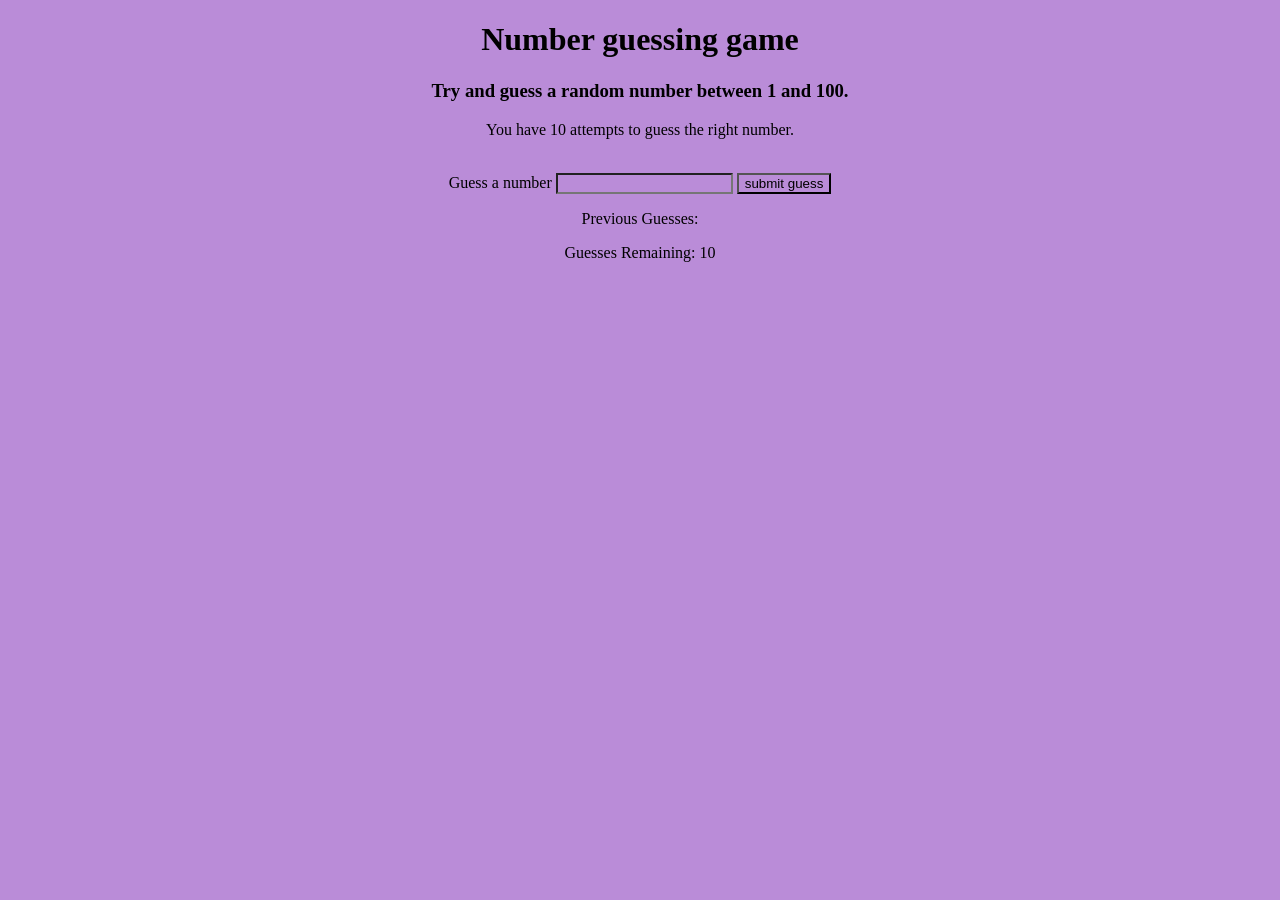
<file: gassing number/index.html>
<!DOCTYPE html>
<html lang="en">
<head>
    <meta charset="UTF-8">
    <meta name="viewport" content="width=device-width, initial-scale=1.0">
    <title>Find The number</title>
    <link rel="stylesheet" href="style.css">
</head>
<body style="background-color: rgb(188, 128, 212);">
  <div id="wrapper">
    <h1> Number guessing game</h1>
    <h3>Try and guess a random number between 1 and 100.</h3>
    <p>You have 10 attempts to guess the right number.</p>
   </br>
      <form class="form">
        <label2 for="guessField" id="guess">Guess a number</label2>
        <input type="text" id="guessField" class="guessField">
        <input type="submit" id="subt" value="submit guess" class="guessSubmit">
      </form>

      <div class="resultParas">
        <p> Previous Guesses: <span class="guesses"></span></p>
        <p> Guesses Remaining:<span class="lastresult"> 10</span></p>
        <p class="lowOrHi"></p>
       </div>
  </div>
</body>
<script src="scrept.js"></script>
</html>
</file>
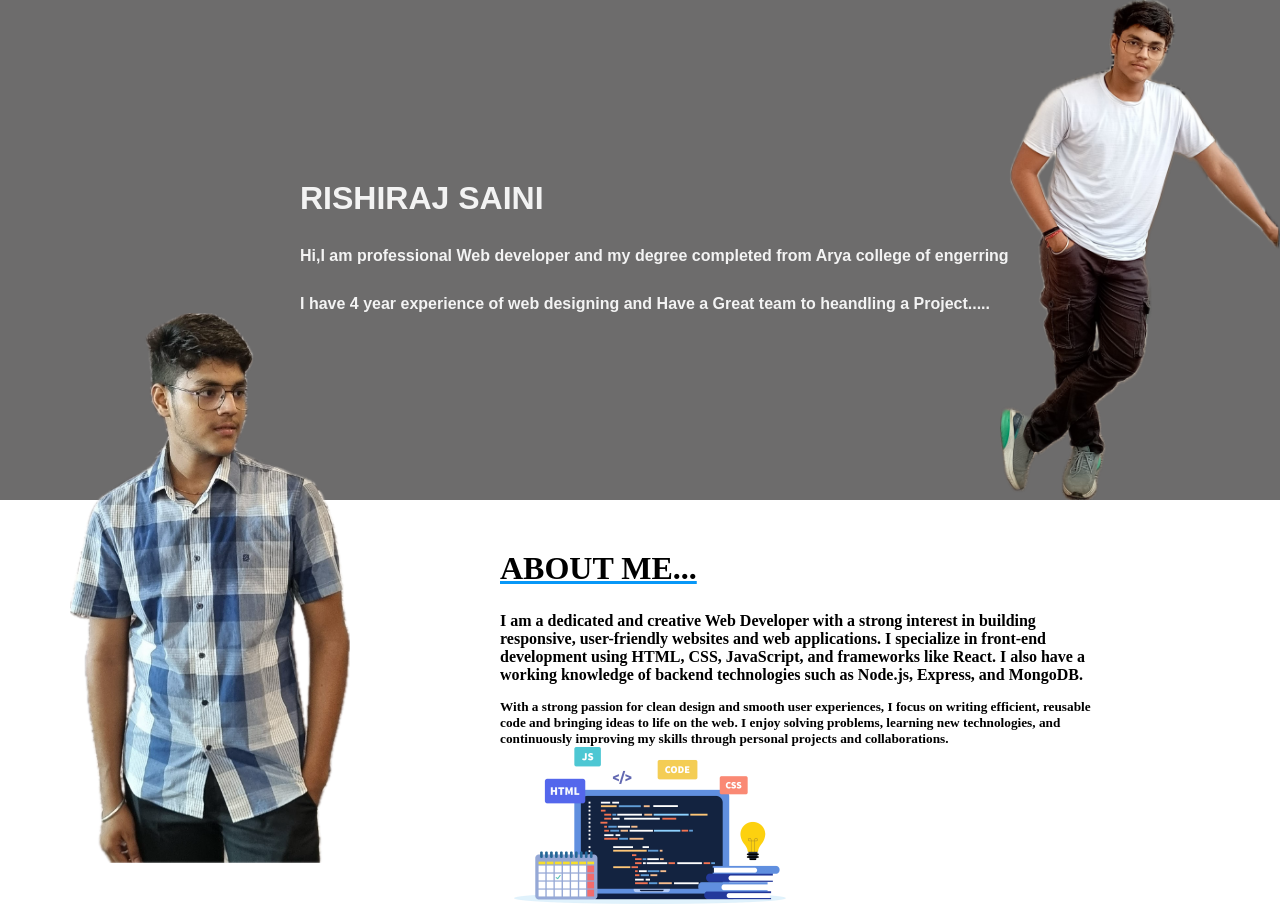
<file: portfolio file/saini.html>
<!DOCTYPE html>
<html lang="en">

<head>
    <meta charset="UTF-8">
    <meta name="viewport" content="width=device-width, initial-scale=1.0">
    <title>first project</title>
    <link rel="stylesheet" href="style.css">


</head>

<body>
    <div class="box1">
        <div class="only_text">
             <h1 class="text_colour">RISHIRAJ SAINI</h1> 
            
            <img id="img" src="Subject.png" alt="">
        </div>
        <div>
            <P class="text_colour1">Hi,I am professional Web developer and my degree completed from Arya college of
                engerring </P>
            <p class="text_colour1"> I have 4 year experience of web designing and Have a Great team to heandling a
                Project.....</p>
        </div>


        <div class="box2">
            <img id="img1" src="Subject 2.png" alt="">
        </div>


    </div>

    <main>
        <div class="about">
            <h1 id="about">ABOUT ME...</h1>
            <h4>I am a dedicated and creative Web Developer with a strong interest in building responsive, user-friendly
                websites and web applications. I specialize in front-end development using HTML, CSS, JavaScript, and
                frameworks like React. I also have a working knowledge of backend technologies such as Node.js, Express,
                and MongoDB.
            </h4>

            <h5>With a strong passion for clean design and smooth user experiences, I focus on writing efficient,
                reusable code and bringing ideas to life on the web. I enjoy solving problems, learning new
                technologies, and continuously improving my skills through personal projects and collaborations.
            </h5>
            <div>
            <img id ="sub4" src="subject4.png" alt="">
            </div>

        </div>
    </main>


</body>

</html>
</file>
<file: gassing number/style.css>
*{
    background-color: rgb(186, 140, 216);
    text-align: center;
 }
#heading{
    text-align: center;
}
.form{
    text-align: center;
}
</file>
<file: portfolio file/style.css>
*{
    margin: 0;
    padding: 0;
}
.box1{
    width: auto;
    height: 500px;
    background-color: rgb(109, 108, 108);

}


.only_text{ 
    display: flex;
}

#img{
    height: 500px;
    width: 280px;
    position: absolute;
   
    top: 0;
    right: 0;
}

.text_colour{
    font-family:'Trebuchet MS', 'Lucida Sans Unicode', 'Lucida Grande', 'Lucida Sans', Arial, sans-serif;
    font-weight:bolder;
    color: rgb(243, 243, 243);
    margin-top: 180px;
    margin-left: 300px;
   
}
.text_colour1{
    font-family:'Trebuchet MS', 'Lucida Sans Unicode', 'Lucida Grande', 'Lucida Sans', Arial, sans-serif;
    font-weight:bolder;
    color: rgb(243, 243, 243);
    margin-top: 30px;
    margin-left: 300px;
   
}

#img1{
    height: 550px;
    width: 280px;
    position: relative;
    margin-left: 70px;
} 

main{
    display: flex;
    
}
.about{
    margin-top: 50px;
    margin-left: 500px;
    width: 600px;
}
h4{
    padding-bottom: 15px;
}
#about{
    padding-bottom: 25px;
    text-decoration:underline;
    text-decoration-color: rgb(7, 151, 247);
}
#sub4{
    width: 300px;

}
</file>
